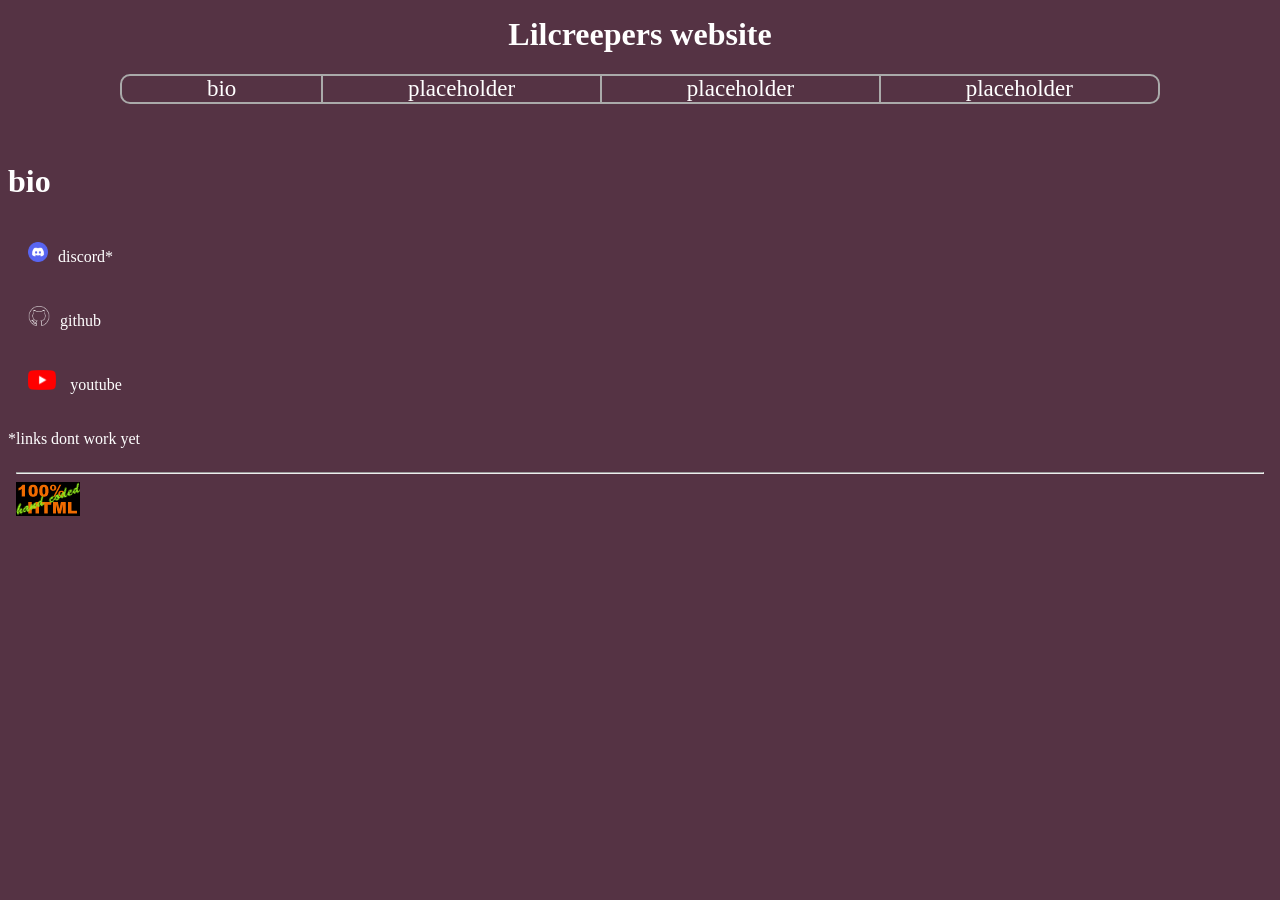
<file: pages/bio.html>
<!doctype html>
<html>
    <head>
        <link rel="stylesheet" href="https://lillcreeperdude.github.io/pages/com/styles.css">
        <title>bio</title>
    </head>
    <object type="text/html" data="https://lillcreeperdude.github.io/pages/com/header.html"></object>
    <body>
        <h1>bio</h1>
        <bnav>
            <a href="" class="bnav"><img class= "logo" src="img/dc.webp">discord*</a>
            <a href="https://github.com/lillcreeperdude" class="bnav"><img class= "logo" src="img/gh.png">github</a>
            <a href="https://www.youtube.com/@Lilcreeperdude" class="bnav"><img class= "logo" src="img/yt.png">  youtube</a>
        </bnav>
        <p>*links dont work yet</p>
    </body>
    <object type="text/html" data="https://lillcreeperdude.github.io/pages/com/footer.html"></object>
</html>
</file>
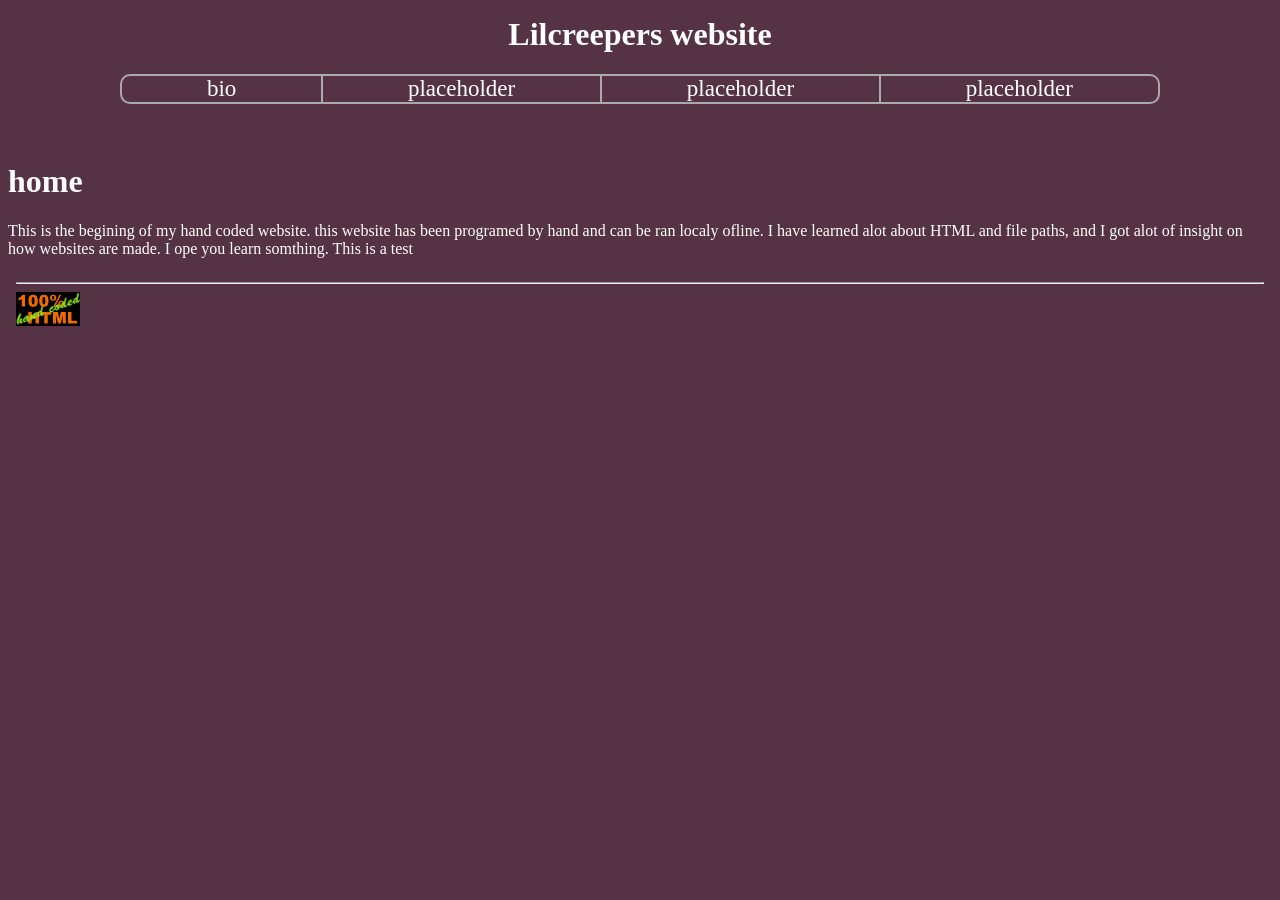
<file: pages/home.html>
<!doctype html>
<html>
    <head>
        <title>home</title>
        <link rel="stylesheet" href="https://lillcreeperdude.github.io/pages/com/styles.css">
    </head>
    <object type="text/html" data="https://lillcreeperdude.github.io/pages/com/header.html" ></object>
    <body>
        <h1>home</h1>
        <p>
            This is the begining of my hand coded website.
            this website has been programed by hand and can
            be ran localy ofline. I have learned alot about
            HTML and file paths, and I got alot of insight on 
            how websites are made. I ope you learn somthing.
            This is a test
        </p>
    </body>
    <object type="text/html" data="https://lillcreeperdude.github.io/pages/com/footer.html"></object>
</html>
</file>
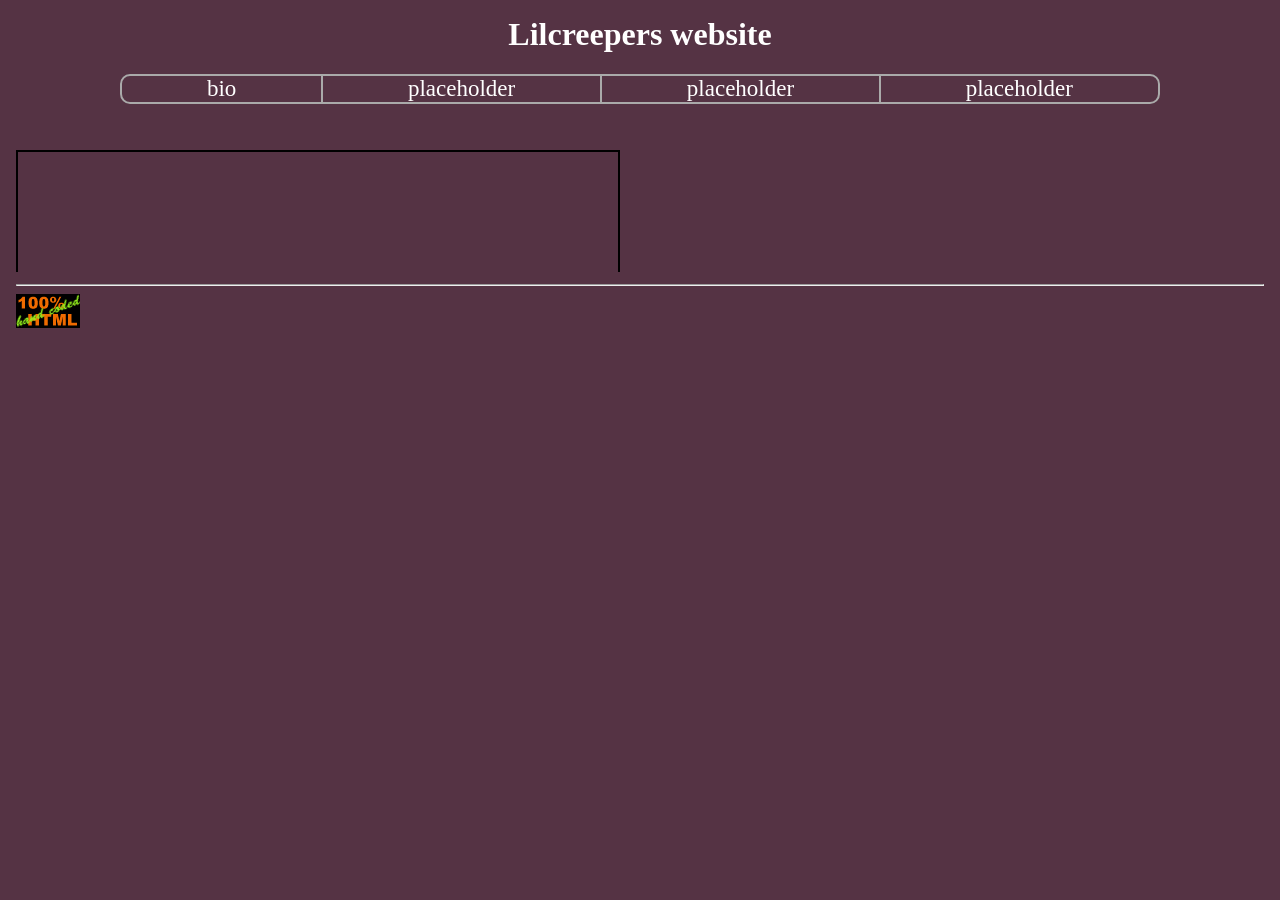
<file: pages/test1.html>
<!doctype html>
<html>
    <head>
        <link rel="stylesheet" href="com/styles.css">
        <title>test</title>
    </head>
    <object type="text/html" data="com/header.html">missing file</object>
    <body>
        <object type="text/html" data="../games/tic-tac-toe/index.html">missing file</object>
    </body>
    <object type="text/html" data="com/footer.html">missing file</object>
</html>
</file>
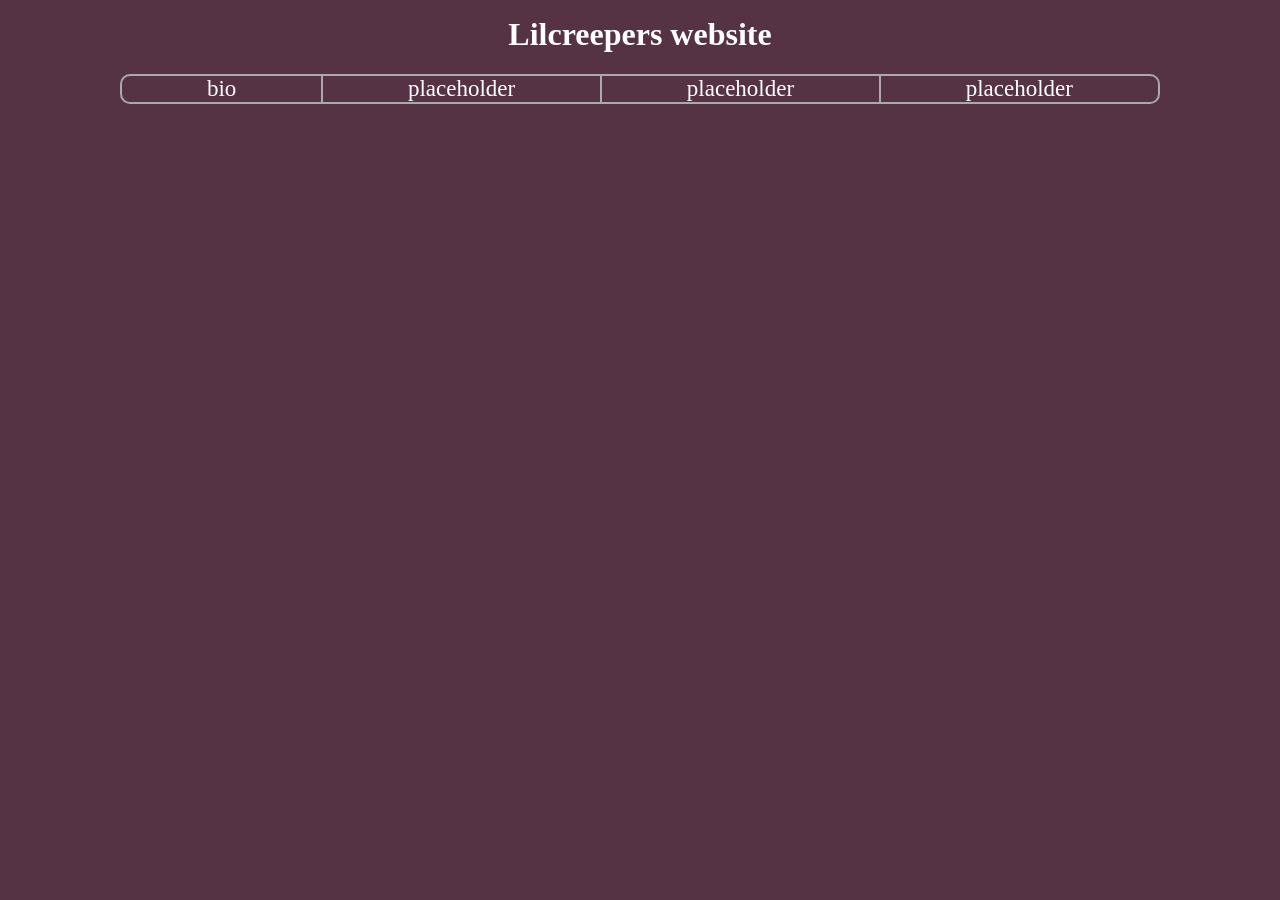
<file: pages/test2.html>
<!doctype html>
<html>
    <head>
        <link rel="stylesheet" href="com/styles.css">
        <title>test</title>
    </head>
    <object type="text/html" data="com/header.html"></object>
    <body>
    </body>
</html>
</file>
<file: pages/com/styles.css>
body {
    background-color: #534;
    color:#fff
}

a {

    color: #fff;
    text-decoration: none;  
}

nav {
        
    align-items: flex-end;
    display:flex;
    flex-direction: row;
    font-size: 23px;
    justify-content: center;
}

.nav{
    border: 2px solid #aaa;
    border-right: 1.5px solid #aaa;
    border-left: 1px solid #aaa;
    padding-left: calc(10% - 40px);
    padding-right: calc(10% - 40px);
}

.nav:first-child{
    border-left: 2px solid #aaa;
    border-radius: 10px 0 0 10px;
}

.nav:last-child{
    border-radius: 0 10px 10px 0;
    border-right: 2px solid #aaa;
}


object {
    height: 130px;
    width: 100%;
}

bnav {
    display: flex;
    flex-direction: column
}

.bnav {
    margin: 20px;
}


.logo{
    height: 20px;
    padding-right: 10px;
    width: auto;
}

.title {
    display: flex;
    justify-content: center;
}

hr {
    border: none;
    height: 2px;
    color: #321;
    margin: 20px 0;
}
</file>
